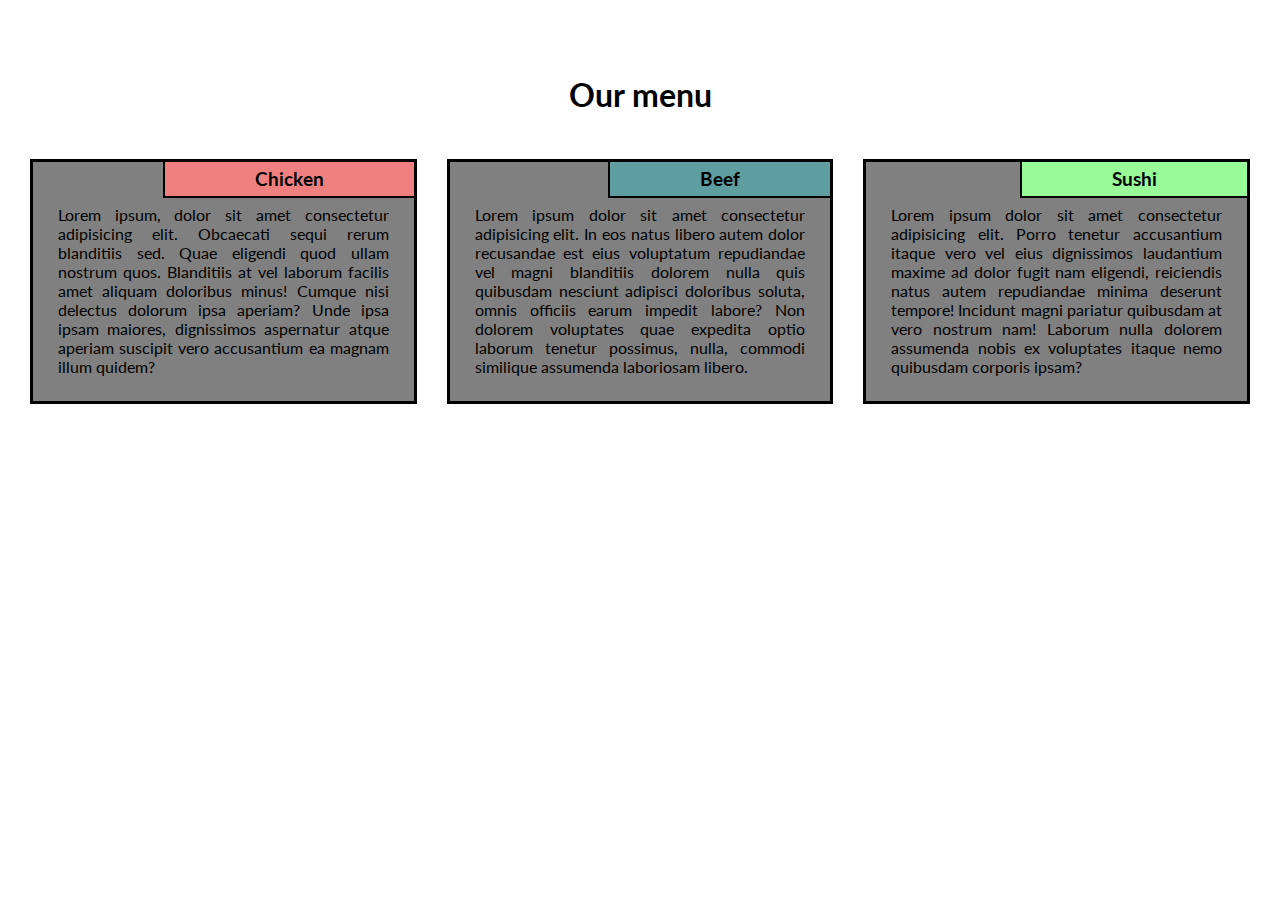
<file: index.html>
<!DOCTYPE html>
<html lang="'en">
<head>
  <meta charset="utf-8">
  <meta name="viewport" content="width=device-width, initial-scale=1.0">
  <title>Coursera Assignment</title>
  <link href="https://fonts.googleapis.com/css?family=Lato" rel="stylesheet">
  <link href='./style.css' rel='stylesheet' type='text/css'>
</head>
<body>
  <div class="container">
    <div class="row">
    <h1 class="menu-title">Our menu</h1>
      <div class="col-lg-4">
        <div class="item">
          <div class="item-title" id="item-one">
            <h3>Chicken</h3>
          </div>
          <p>
            Lorem ipsum, dolor sit amet consectetur adipisicing elit. Obcaecati sequi rerum blanditiis sed. Quae eligendi quod ullam nostrum quos. Blanditiis at vel laborum facilis amet aliquam doloribus minus! Cumque nisi delectus dolorum ipsa aperiam? Unde ipsa ipsam maiores, dignissimos aspernatur atque aperiam suscipit vero accusantium ea magnam illum quidem?
          </p>
        </div>
      </div>
      <div class="col-lg-4">
        <div class="item">
         <div class="item-title" id="item-two">
          <h3>Beef</h3>
        </div>
        <p>
          Lorem ipsum dolor sit amet consectetur adipisicing elit. In eos natus libero autem dolor recusandae est eius voluptatum repudiandae vel magni blanditiis dolorem nulla quis quibusdam nesciunt adipisci doloribus soluta, omnis officiis earum impedit labore? Non dolorem voluptates quae expedita optio laborum tenetur possimus, nulla, commodi similique assumenda laboriosam libero.
        </p>
      </div>
    </div>
    <div class="col-lg-4 col-lg-tablet">
      <div class="item">
       <div class="item-title" id="item-three">
        <h3>Sushi</h3>
      </div>
      <p>
        Lorem ipsum dolor sit amet consectetur adipisicing elit. Porro tenetur accusantium itaque vero vel eius dignissimos laudantium maxime ad dolor fugit nam eligendi, reiciendis natus autem repudiandae minima deserunt tempore! Incidunt magni pariatur quibusdam at vero nostrum nam! Laborum nulla dolorem assumenda nobis ex voluptates itaque nemo quibusdam corporis ipsam?
      </p>
    </div>
  </div>

</div>
</div>
</body>
</html>
</file>
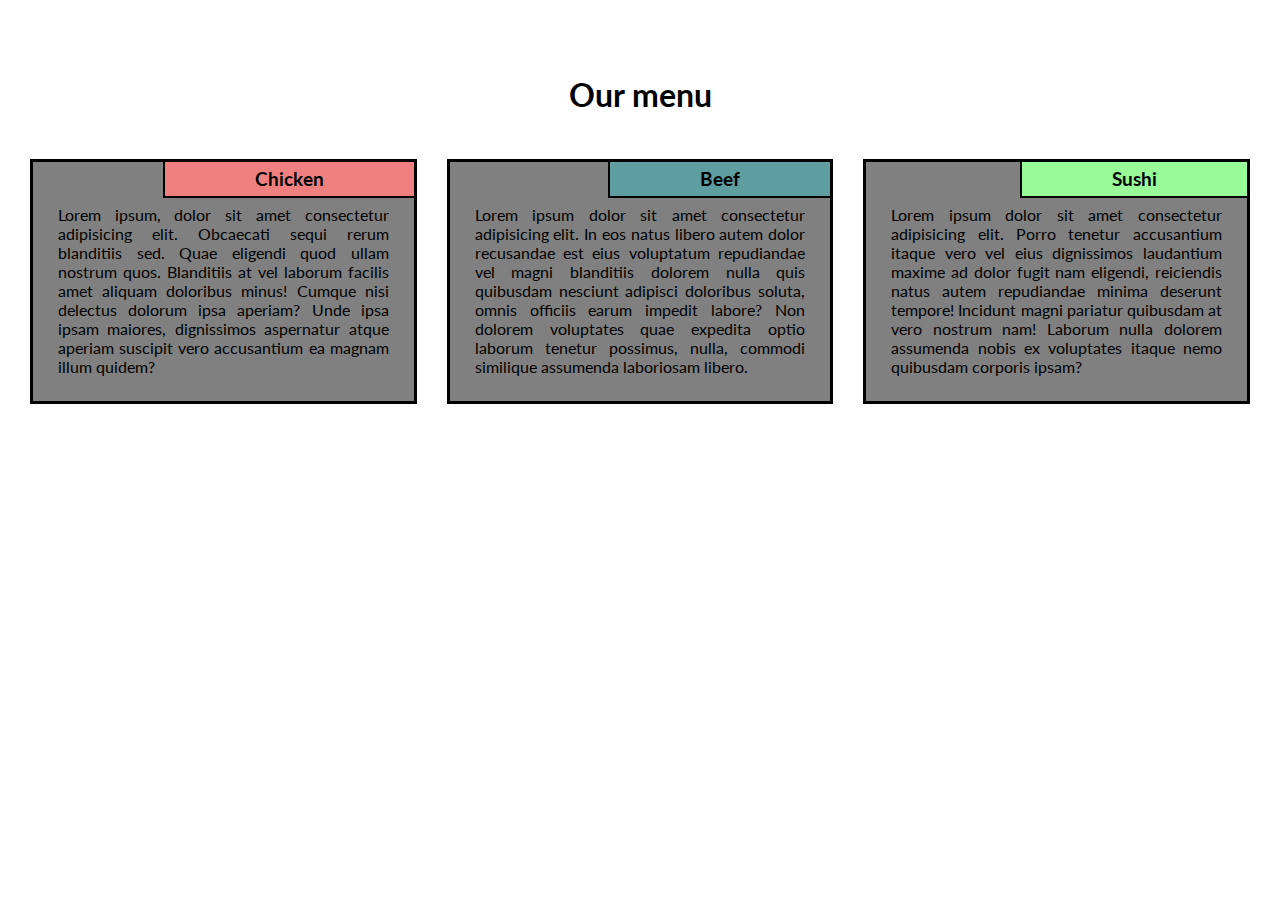
<file: assignment_module_2.html>
<!DOCTYPE html>
<html lang="'en">
<head>
  <meta charset="utf-8">
  <meta name="viewport" content="width=device-width, initial-scale=1.0">
  <title>Coursera Assignment</title>
  <link href="https://fonts.googleapis.com/css?family=Lato" rel="stylesheet">
  <link href='./style.css' rel='stylesheet' type='text/css'>
</head>
<body>
  <div class="container">
    <div class="row">
    <h1 class="menu-title">Our menu</h1>
      <div class="col-lg-4">
        <div class="item">
          <div class="item-title" id="item-one">
            <h3>Chicken</h3>
          </div>
          <p>
            Lorem ipsum, dolor sit amet consectetur adipisicing elit. Obcaecati sequi rerum blanditiis sed. Quae eligendi quod ullam nostrum quos. Blanditiis at vel laborum facilis amet aliquam doloribus minus! Cumque nisi delectus dolorum ipsa aperiam? Unde ipsa ipsam maiores, dignissimos aspernatur atque aperiam suscipit vero accusantium ea magnam illum quidem?
          </p>
        </div>
      </div>
      <div class="col-lg-4">
        <div class="item">
         <div class="item-title" id="item-two">
          <h3>Beef</h3>
        </div>
        <p>
          Lorem ipsum dolor sit amet consectetur adipisicing elit. In eos natus libero autem dolor recusandae est eius voluptatum repudiandae vel magni blanditiis dolorem nulla quis quibusdam nesciunt adipisci doloribus soluta, omnis officiis earum impedit labore? Non dolorem voluptates quae expedita optio laborum tenetur possimus, nulla, commodi similique assumenda laboriosam libero.
        </p>
      </div>
    </div>
    <div class="col-lg-4 col-lg-tablet">
      <div class="item">
       <div class="item-title" id="item-three">
        <h3>Sushi</h3>
      </div>
      <p>
        Lorem ipsum dolor sit amet consectetur adipisicing elit. Porro tenetur accusantium itaque vero vel eius dignissimos laudantium maxime ad dolor fugit nam eligendi, reiciendis natus autem repudiandae minima deserunt tempore! Incidunt magni pariatur quibusdam at vero nostrum nam! Laborum nulla dolorem assumenda nobis ex voluptates itaque nemo quibusdam corporis ipsam?
      </p>
    </div>
  </div>

</div>
</div>
</body>
</html>
</file>
<file: style.css>
*{
    box-sizing: border-box;
    margin:0;
    padding:0;
  }
  
  body{
    font-family: 'Lato', sans-serif;  
  }
  
  .row{
    width: 100%;
  }
  
  .menu-title{
    text-align: center;
    margin-bottom: 30px;
  }
  
  .container{
   position: relative;
   top:60px;
   margin: 15px; 
  }
  
  .item{
    position: relative;
    top: 0;
    background-color:grey;
    margin: 15px;
    padding: 25px;
    border: 3px solid black;
  }
  
  .item p{
    margin-top: 18px;
    text-align: justify;
    font-size:100%;
  }
  
  .item-title{
    position: absolute;
    top:0;
    right: 0px;
    background: green; 
    padding: 6px 90px;
    border-left: 2px solid black;
    border-bottom: 2px solid black;
  }
  
  #item-one {
    background-color:lightcoral;
  } 
  
  #item-two{
    background-color:cadetblue;
  }
  
  #item-three{
    background-color:palegreen;
  }
  
                                            /*-------Framework------*/
                                            /*-----Desktop view----*/
  @media (min-width: 992px){.col-lg-1, .col-lg-2, .col-lg-3, .col-lg-4, .col-lg-5, .col-lg-6, .col-lg-7, .col-lg-8, .col-lg-9, .col-lg-10, .col-lg-11, .col-lg-12 {
      float: left;  
    }
    .col-lg-1 {
      width: 8.33%;
    }
    .col-lg-2 {
      width: 16.66%;
    }
    .col-lg-3 {
      width: 25%;
    }
    .col-lg-4 {
      width: 33.33%;
    }
    .col-lg-5 {
      width: 41.66%;
    }
    .col-lg-6 {
      width: 50%;
    }
    .col-lg-7 {
      width: 58.33%;
    }
    .col-lg-8 {
      width: 66.66%;
    }
    .col-lg-9 {
      width: 74.99%;
    }
    .col-lg-10 {
      width: 83.33%;
    }
    .col-lg-11 {
      width: 91.66%;
    }
    .col-lg-12 {
      width: 100%;
    }
  }
  
  
                                          /*-----Tablet view------*/
  @media (min-width: 768px) and (max-width: 991px){
    .col-lg-4 {
      width: 50%;
      float: left;
    }
    .col-lg-tablet{
     width: 100%;
     float: left;
   }
  }
                                           /*-----Mobile view----*/
  @media (max-width: 767px){
    .col-lg-4{
      width: 100%;
      float: left;
    }
  }
</file>
